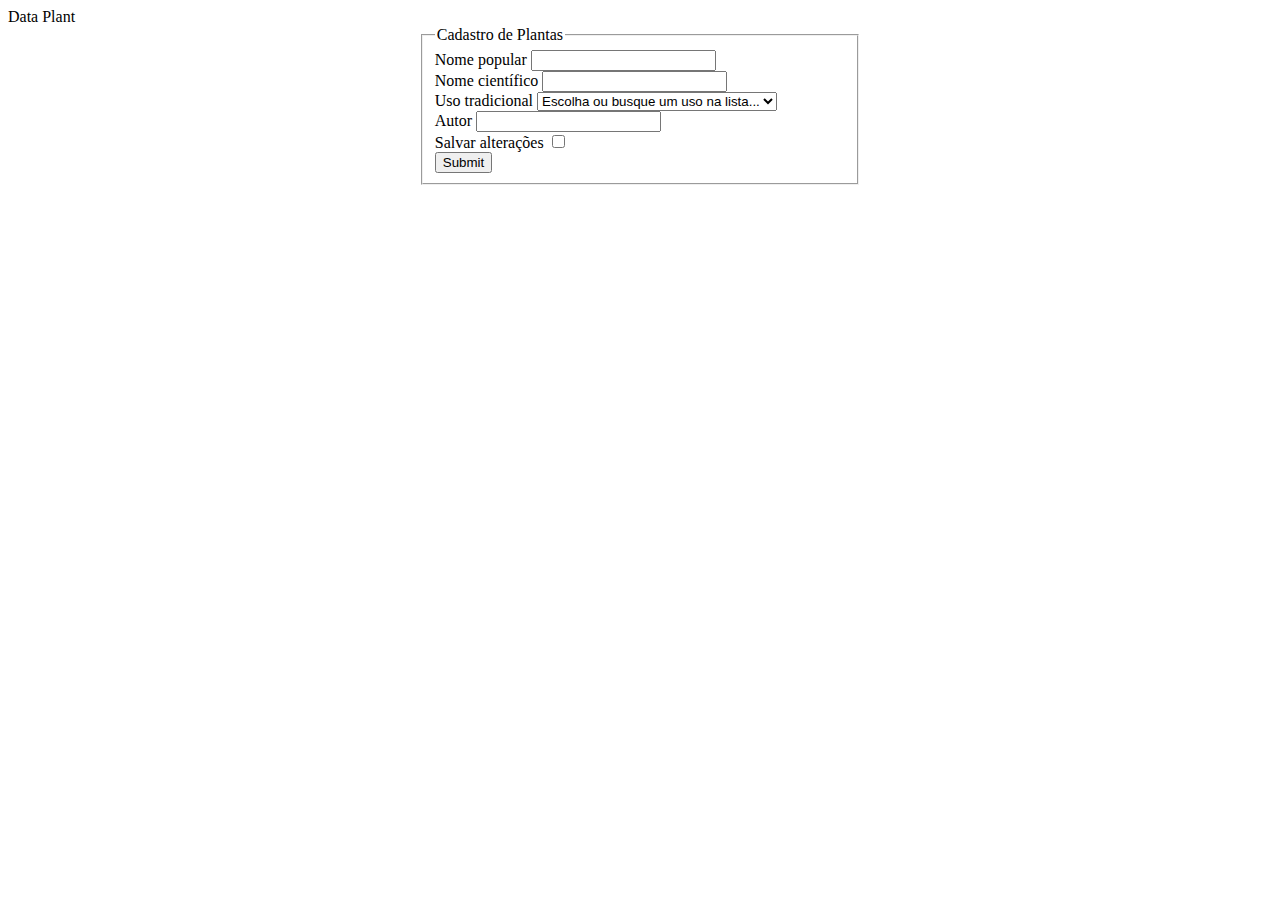
<file: dataplant/dataplant-cadastro.html>
<!DOCTYPE html>
<html lang="pt-br">
<head>
    <meta charset="UTF-8">
    <meta http-equiv="X-UA-Compatible" content="IE=edge">
    <meta name="viewport" content="width=device-width, initial-scale=1.0">
    <link rel="stylesheet" href="https://cdn.jsdelivr.net/npm/bootstrap@5.2.3/dist/css/bootstrap.min.css" integrity="sha384-rbsA2VBKQhggwzxH7pPCaAqO46MgnOM80zW1RWuH61DGLwZJEdK2Kadq2F9CUG65" crossorigin="anonymous">
    <title>Cadastro de Plantas</title>
</head>
<body>

    <div class="page-header bg-primary text-white text-center">
		<span class="h4">Data Plant</span>
	</div>

	<form action="conexaoDB.php" method="POST" style="width:35%;margin:0 auto;">

		<fieldset>
			
			<legend class="text-center header text-success">Cadastro de Plantas</legend>
			<div class="form-group">

				<label for="name">Nome popular</label>
				<input type="text" class="form-control" name="nome">
				

			</div>
			<div class="form-group">

				<label for="name">Nome científico</label>
				<input type="text" class="form-control" name="nome-ci">
				

			</div>
			<div class="form-group">

				<label for="">Uso tradicional</label>
				<select class="form-select" aria-label="Default select example">
                    <option selected>Escolha ou busque um uso na lista...</option>
                    <option value="1">Febre</option>
                    <option value="2">Gripe</option>
                    <option value="3">Asma</option>
                </select>
				

			</div>
			<div class="form-group">

				<label for="">Autor</label>
				<input type="text" class="form-control" name="nome-autor">
				

			</div>
			<div class="form-group">
				<div class="checkbox"></div>

				<label for="">Salvar alterações</label>
				<input type="checkbox" name="direccion">
			</div>
			

		</div>

		<div class="form-group">
			<input type="submit" class="btn btn-success form-control" name="cadastrar">
		</div>

	</fieldset>
	

</form>



</div>
</html>
</file>
